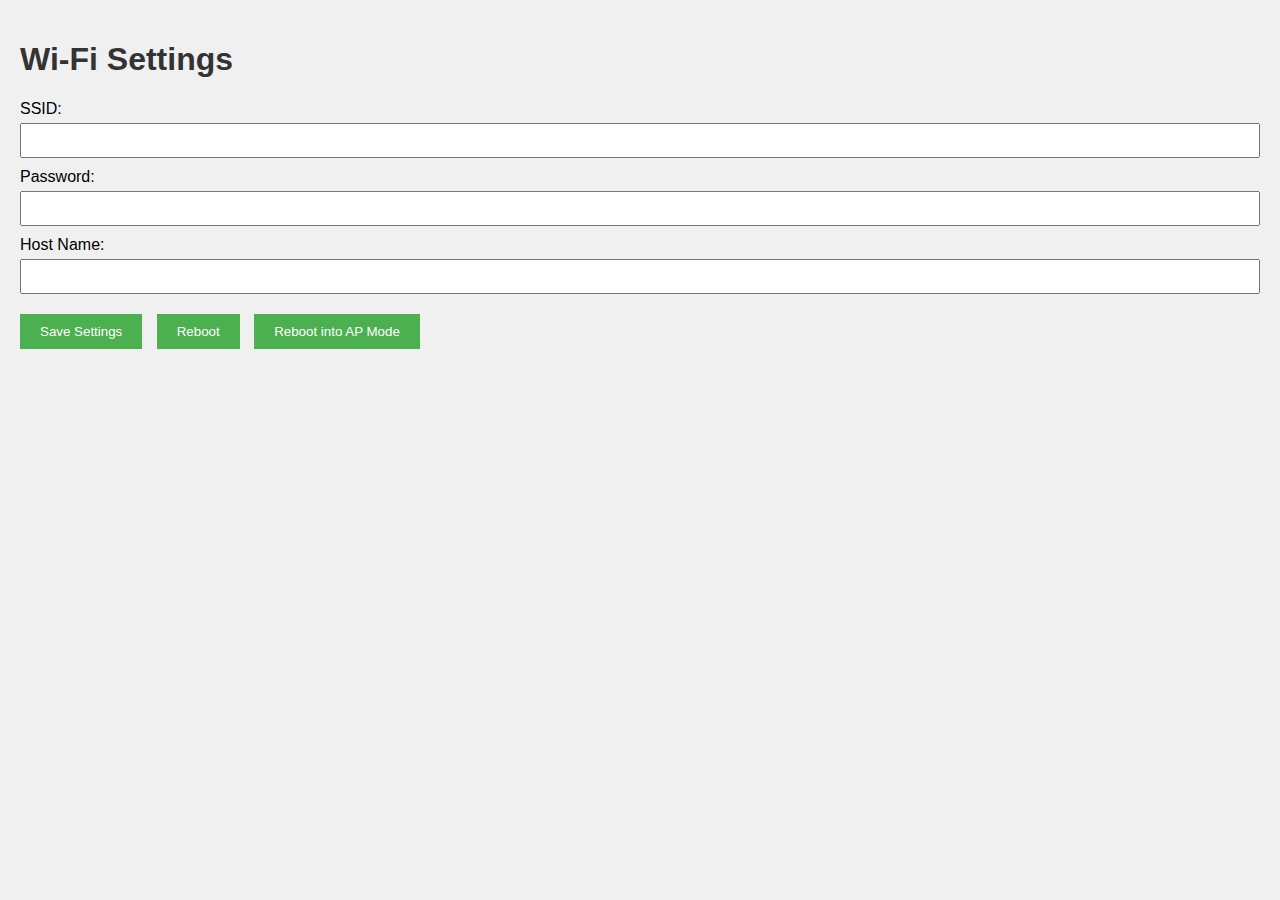
<file: html/wifi_settings.html>
<!DOCTYPE html>
<html>
<head>
    <title>ESP32 Settings</title>
    <link rel="stylesheet" type="text/css" href="wifi_styles.css">
</head>
<body>
    <h1>Wi-Fi Settings</h1>
    <div>
        <label for="ssid">SSID:</label>
        <input type="text" id="ssid">
    </div>
    <div>
        <label for="password">Password:</label>
        <input type="password" id="password">
    </div>
    <div>
        <label for="hostname">Host Name:</label>
        <input type="text" id="hostname">
    </div>
    <div class="button-row">
        <button id="saveButton">Save Settings</button>
        <button id="rebootButton">Reboot</button>
        <button id="rebootApButton">Reboot into AP Mode</button>
    </div>
    <div id="apInfo" style="display: none;">
        <h2>Access Point Mode</h2>
        <p>SSID: ESP32CAM-AP</p>
        <p>Password: 12345678</p>
        <p>Host Name: esp32cam</p>
        <p>Connect to the network and open a browser to <a href="http://192.168.0.1">http://192.168.0.1</a> to configure the Wi-Fi settings.</p>
    </div>
    <script src="wifi_script.js"></script>
</body>
</html>
</file>
<file: html/wifi_styles.css>
body {
    font-family: Arial, sans-serif;
    background-color: #f0f0f0;
    margin: 0;
    padding: 20px;
}

h1 {
    color: #333;
}

label {
    display: block;
    margin-top: 10px;
}

input[type="text"],
input[type="password"] {
    width: 100%;
    padding: 8px;
    margin-top: 5px;
    box-sizing: border-box;
}

.button-row {
    margin-top: 20px;
}

button {
    padding: 10px 20px;
    background-color: #4CAF50;
    color: white;
    border: none;
    cursor: pointer;
    margin-right: 10px;
}

button:hover {
    background-color: #45a049;
}
</file>
